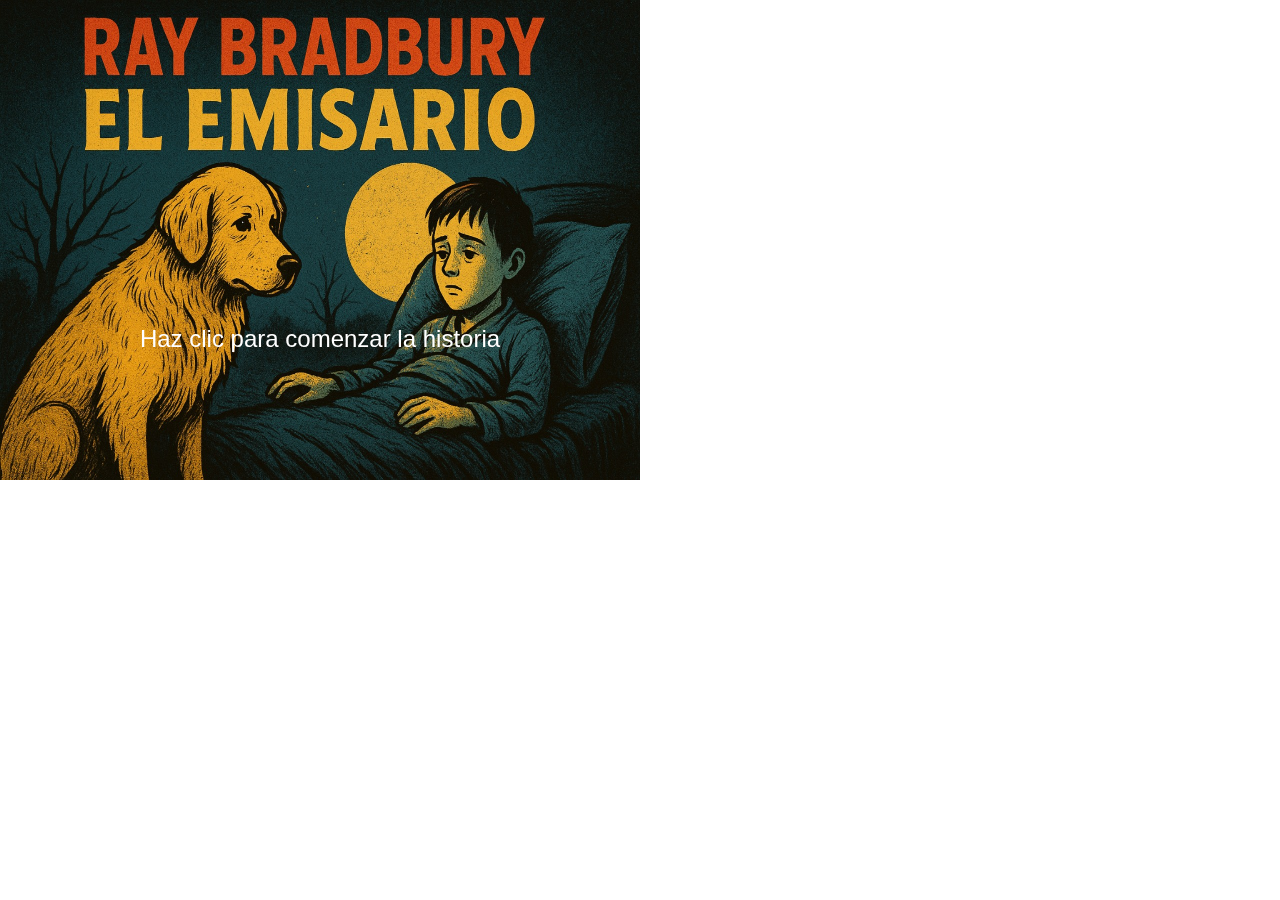
<file: p5s/index.html>
<!DOCTYPE html>
<html>
<head>
  <meta charset="utf-8">
  <meta name="viewport" content="width=device-width, initial-scale=1.0">

  <!-- PLEASE NO CHANGES BELOW THIS LINE (UNTIL I SAY SO) -->
  <script language="javascript" type="text/javascript" src="libraries/p5.min.js"></script>
  <script language="javascript" type="text/javascript" src="libraries/p5.sound.min.js"></script>
  <script language="javascript" type="text/javascript" src="tpfinalparte1.js"></script>
  <!-- OK, YOU CAN MAKE CHANGES BELOW THIS LINE AGAIN -->

  <style>
    body {
      padding: 0;
      margin: 0;
    }
  </style>
</head>

<body>
</body>
</html>
</file>
